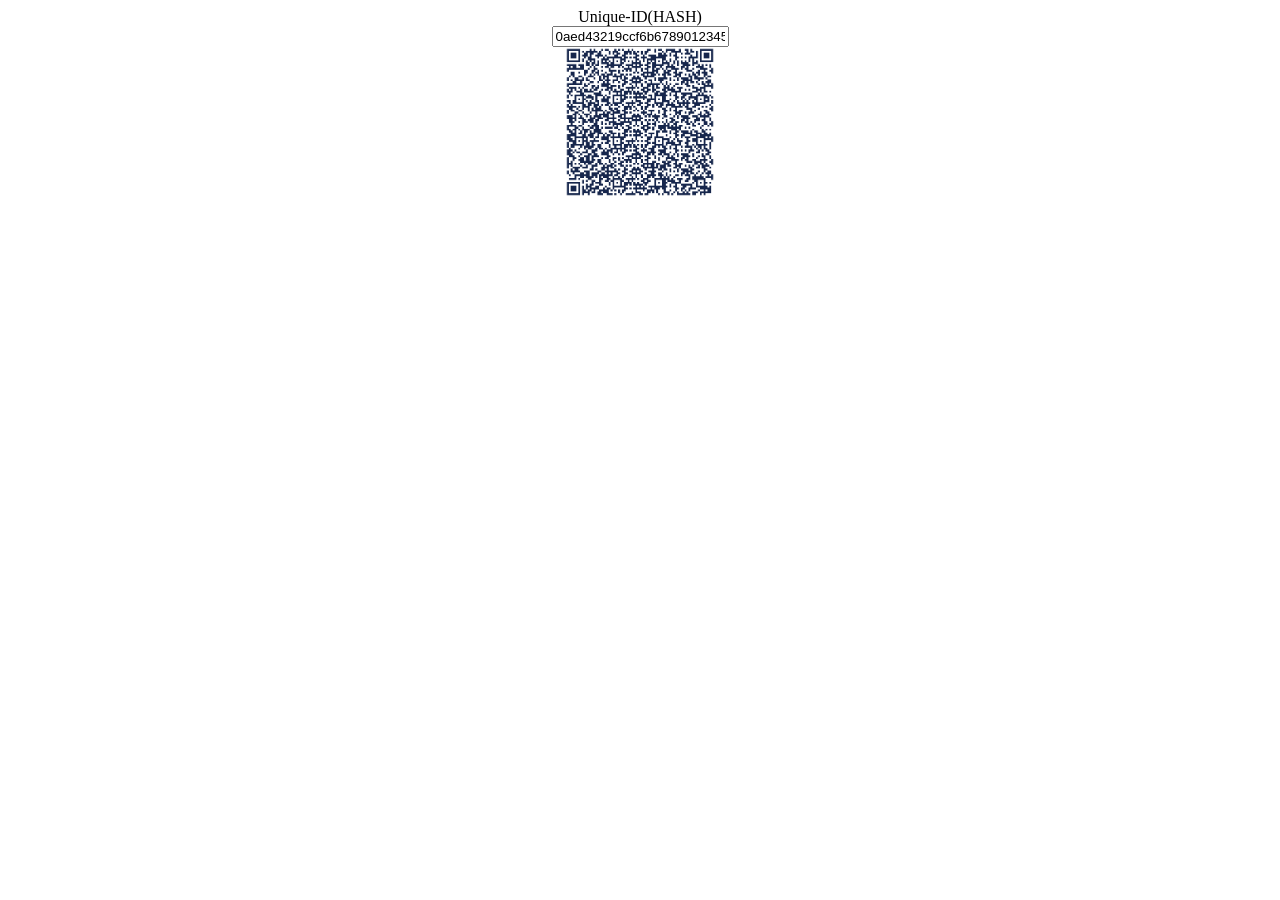
<file: qr/index.html>
<!DOCTYPE html>
<html>
  <head>
    <meta http-equiv="Content-Type" content="text/html; charset=utf-8">
    <script type="text/javascript" src="qrcode.js">
</script>
    <script type="text/javascript" src="html5-qrcode.js">
</script>
    <style type="text/css" media="screen">
      body { text-align:center; }
      
      img{
       width:150px;
        height:150px; 
      }
    </style>
  </head>
  <body>
    <form name="QRform" id="QRform">
      <div class="form-group">
          <label class="col-md-2 control-label" >Unique-ID(HASH)</label>
            <div class="col-md-8 inputGroupContainer">
               <div class="input-group"><span class="input-group-addon"><i class="glyphicon glyphicon-lock"></i></span><input id="UID2" name="UID2" placeholder="UNIQUE ID" class="form-control" required="true" value="0aed43219ccf6b67890123456789abcdef123456" 
                ondblclick ='updateQRCode(this.value)' onclick="this.focus();this.select();" type="text" readonly></div>
            </div>
      </div>
    </form>
    
    <!-- This is where our QRCode will appear in. -->
    <div id="qrcode"></div>
    
    <script type="text/javascript">
      function updateQRCode(text) {

        var element = document.getElementById("qrcode");

        var bodyElement = document.body;
        if(element.lastChild)
          element.replaceChild(showQRCode(text), element.lastChild);
        else
          element.appendChild(showQRCode(text));

      }

      updateQRCode('valar morghulis');
    </script>
  </body>
</html>
</file>
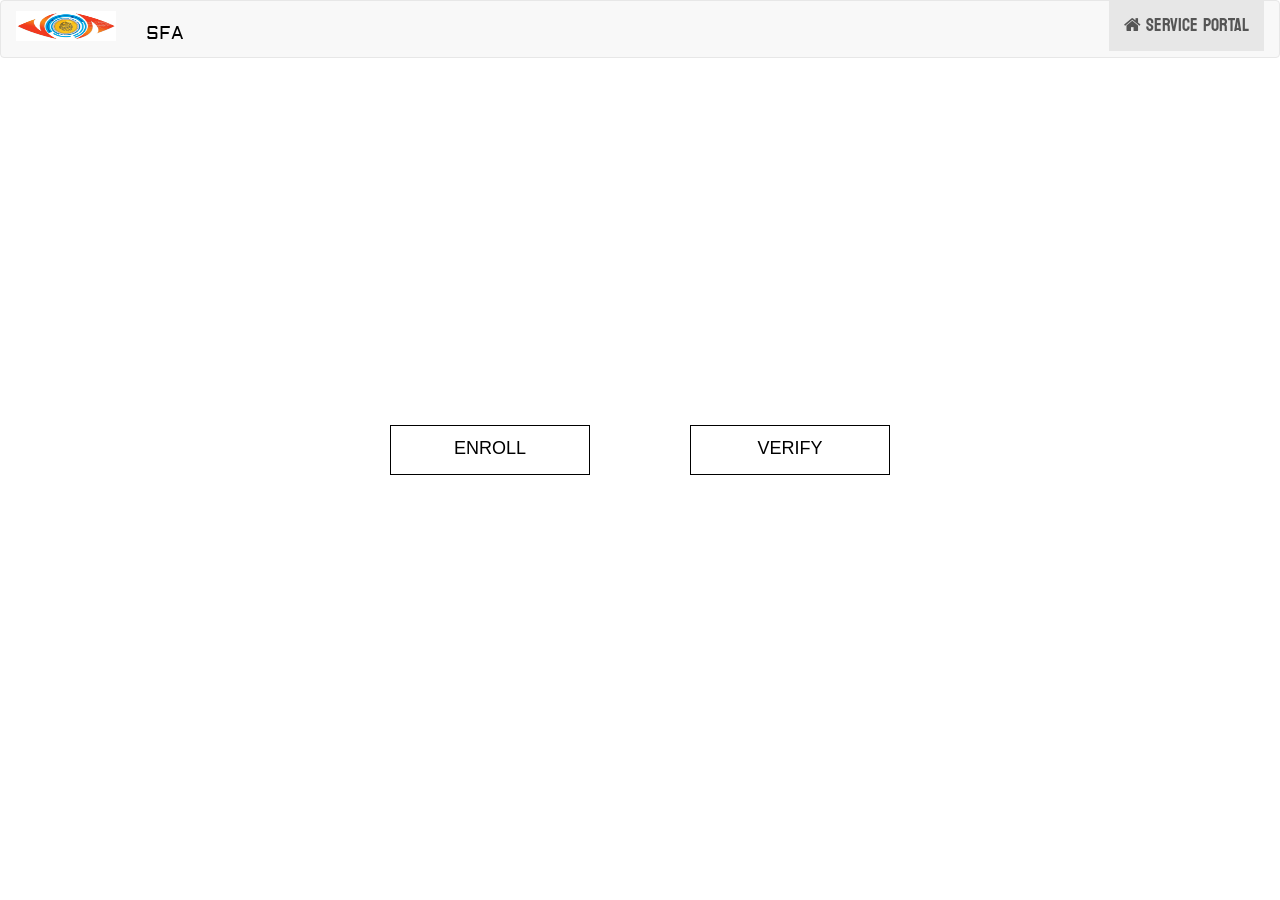
<file: bselect.html>
<html>
    <head>
        <title>E/V</title>
        <meta charset="UTF-8">
        <meta name="viewport" content="width=device-width">
        <link type="text/css" rel="stylesheet" href="bs.css">
        <link rel="shortcut icon" href="brand/logo.ico">
        <link rel="stylesheet" href="https://maxcdn.bootstrapcdn.com/bootstrap/3.3.7/css/bootstrap.min.css">
        <link href='https://fonts.googleapis.com/css?family=Bayon' rel='stylesheet'>

        <script src="https://ajax.googleapis.com/ajax/libs/jquery/3.3.1/jquery.min.js"></script>
        <script src="https://cdnjs.cloudflare.com/ajax/libs/popper.js/1.14.3/umd/popper.min.js"></script>
        <script src="https://maxcdn.bootstrapcdn.com/bootstrap/3.3.7/js/bootstrap.min.js"></script>
        <link href='https://fonts.googleapis.com/css?family=Aldrich' rel='stylesheet'>
        <link rel="stylesheet" href="https://maxcdn.bootstrapcdn.com/font-awesome/4.3.0/css/font-awesome.min.css">
       
    </head>
    <body>
        <header class="header">
                <nav class="navbar navbar-default">
                    <div class="container-fluid">
                    <!-- Brand and toggle get grouped for better mobile display -->
                        <div class="navbar-header">
                            <a class="navbar-brand" href="sfaintro.html">
                                <img src="logo/logo1.jpeg" width="100" height="30" style="position:relative;align:left; bottom:5px;"></img>
                            </a>

                     </div>
                    <span class="navbar-text" style="color: black;font-family:Aldrich;font-size:18px;position:relative; bottom:5px; top:5px; ">SFA
                        </span>
                       <!-- Collect the nav links, forms, and other content for toggling -->
                        <div class="collapse navbar-collapse" id="navbar-collapse-1">
                        <ul class="nav navbar-nav navbar-right">
                        <li role="presentation" class="active" style="font-family: Bayon ;font-size: 18px;">
                        <a href="service.html"><i class="fa fa-home"></i> SERVICE PORTAL</a></li>
                        </ul>
                     </div><!-- /.navbar-collapse -->
                    </div><!-- /.navbar-collapse container-fluid -->
                </nav>
            </header>
        <div class="center-div">
            
          <div id="one">  
            <div class="button_base b05_3d_roll">
                <div>ENROLL</div>
                <div>ENROLL</div>
            </div>
          </div>
          
          <div id="two">  
            <div class="button_base b05_3d_roll">
                <div>VERIFY</div>
                <div>VERIFY</div>
            </div>
          </div>  
            
        </div>
           
    </body>
</html>
</file>
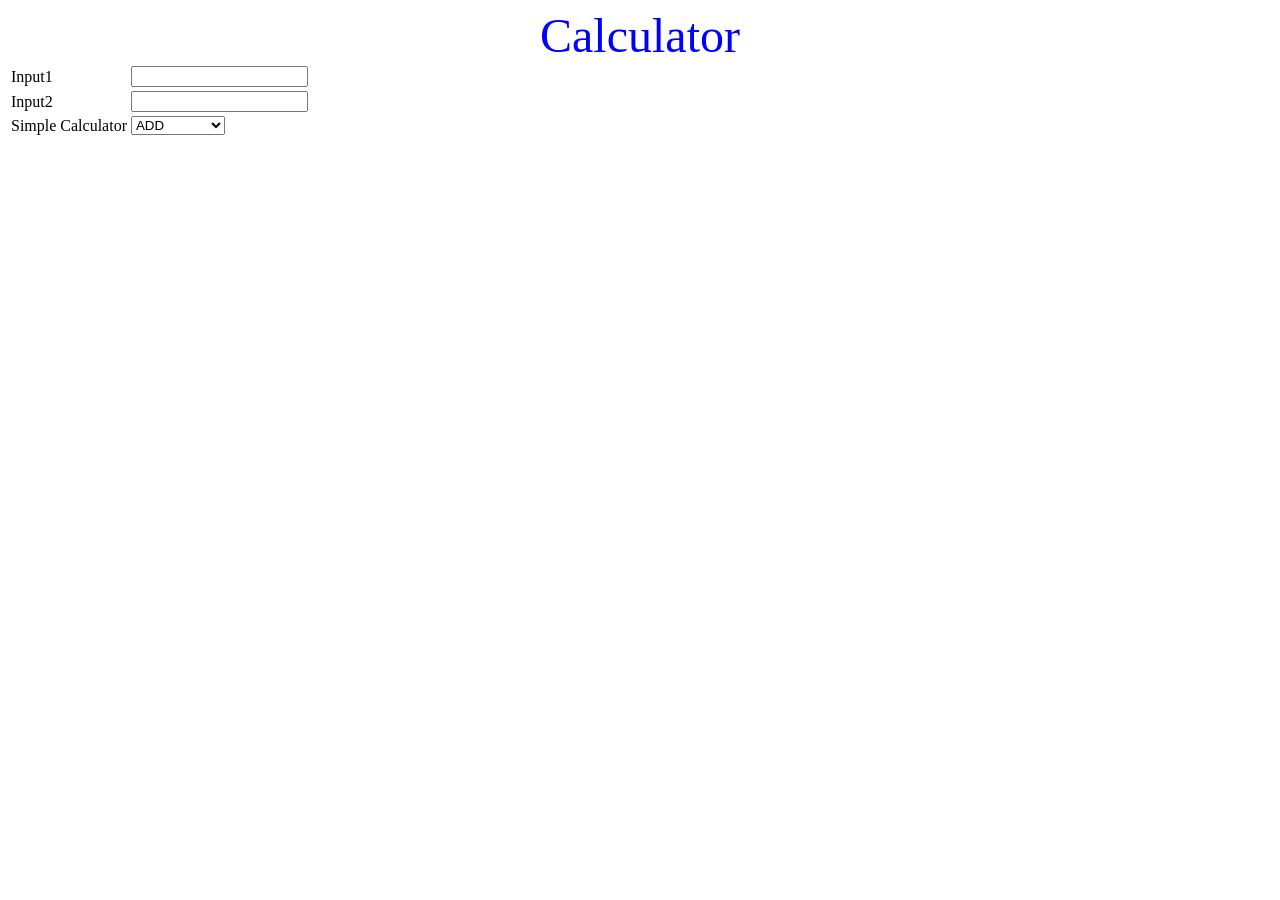
<file: working/calc.html>
<html>
    <head>
       <title>Simple Calculator</title>
    </head>
    <body>
        <table>
        <center><font color=blue size=20>Calculator</font></center>
                <tr><td><label>Input1</label></td><td><input type="number" id="value1" name="value"></td></tr>
                <tr><td><label>Input2</label></td><td><input type="number" id="value2" name="value"></td></tr>
                <tr><td><label>Simple Calculator</label></td>
                    <td>
                    <select name="choose">
                    <option value="add">ADD</option>
                    <option value="sub">SUBTRACT</option>
                    <option value="mul">MULTIPLY</option>
                    <option value="div">DIVIDE</option>
                    </select>
                    </td>
               </tr>
        </table>
    </body>
</html>
</file>
<file: bs.css>
body
{
  background-color: #fcfcfc;
}

.navbar-wrapper {
  position: absolute;
  top: 0;
  right: 0;
  left: 0;
  z-index: 20;
}

.navbar-default {
  border-radius: 0;
}

.navbar-brand {
  padding: 15px 5px;
}
.navbar>.container .navbar-brand, .navbar>.container-fluid .navbar-brand {
  margin-left: 0;
}
/* Flip around the padding for proper display in narrow viewports */
.navbar-wrapper > .container {
  padding-right: 0;
  padding-left: 0;
}
.navbar-wrapper .navbar {
  padding-right: 15px;
  padding-left: 15px;
}
.navbar-wrapper .navbar .container {
  width: auto;
}
.header {
  position: absolute;
  top: 0;
  right: 0;
  left: 0;
  z-index: 1000;
}

.center-div
{
  position: absolute;
  margin: auto;
  top: 0;
  right: 0;
  bottom: 0;
  left: 0;
  width: 600px;
  height: 300px;
  background-color: white;
  border-radius: 3px;
}
#one{
    width:300px;
    height:300px;
    float:left;
}
#two{
    width:300px;
    height:300px;
    float:left;
}
.button_base {
    margin: 0;
    border: 0;
    font-size: 18px;
    position: relative;
    top: 50%;
    left: 50%;
    margin-top: -25px;
    margin-left: -100px;
    width: 200px;
    height: 50px;
    text-align: center;
    box-sizing: border-box;
    -webkit-box-sizing: border-box;
    -moz-box-sizing: border-box;
    -webkit-user-select: none;
    cursor: default;
}

.button_base:hover {
    cursor: pointer;
}


/* ### ### ### 05 */
.b05_3d_roll {
    perspective: 500px;
    -webkit-perspective: 500px;
    -moz-perspective: 500px;
}

.b05_3d_roll div {
    position: absolute;
    text-align: center;
    width: 100%;
    height: 50px;
    padding: 10px;
    border: #000000 solid 1px;
    pointer-events: none;
    box-sizing: border-box;
    -webkit-box-sizing: border-box;
    -moz-box-sizing: border-box;
}

.b05_3d_roll div:nth-child(1) {
    color: #000000;
    background-color: #0d6ddb;
    transform: rotateX(90deg);
    -webkit-transform: rotateX(90deg);
    -moz-transform: rotateX(90deg);
    transition: all 0.2s ease;
    -webkit-transition: all 0.2s ease;
    -moz-transition: all 0.2s ease;
    transform-origin: 50% 50% -25px;
    -webkit-transform-origin: 50% 50% -25px;
    -moz-transform-origin: 50% 50% -25px;
}

.b05_3d_roll div:nth-child(2) {
    color: #000000;
    background-color: #ffffff;
    transform: rotateX(0deg);
    -webkit-transform: rotateX(0deg);
    -moz-transform: rotateX(0deg);
    transition: all 0.2s ease;
    -webkit-transition: all 0.2s ease;
    -moz-transition: all 0.2s ease;
    transform-origin: 50% 50% -25px;
    -webkit-transform-origin: 50% 50% -25px;
    -moz-transform-origin: 50% 50% -25px;
}

.b05_3d_roll:hover div:nth-child(1) {
    color: #ffffff;
    transition: all 0.2s ease;
    -webkit-transition: all 0.2s ease;
    -moz-transition: all 0.2s ease;
    transform: rotateX(0deg);
    -webkit-transform: rotateX(0deg);
    -moz-transform: rotateX(0deg);
}

.b05_3d_roll:hover div:nth-child(2) {
    background-color: #0d6ddb;
    transition: all 0.2s ease;
    -webkit-transition: all 0.2s ease;
    -moz-transition: all 0.2s ease;
    transform: rotateX(-90deg);
    -webkit-transform: rotateX(-90deg);
    -moz-transform: rotateX(-90deg);
}
</file>
